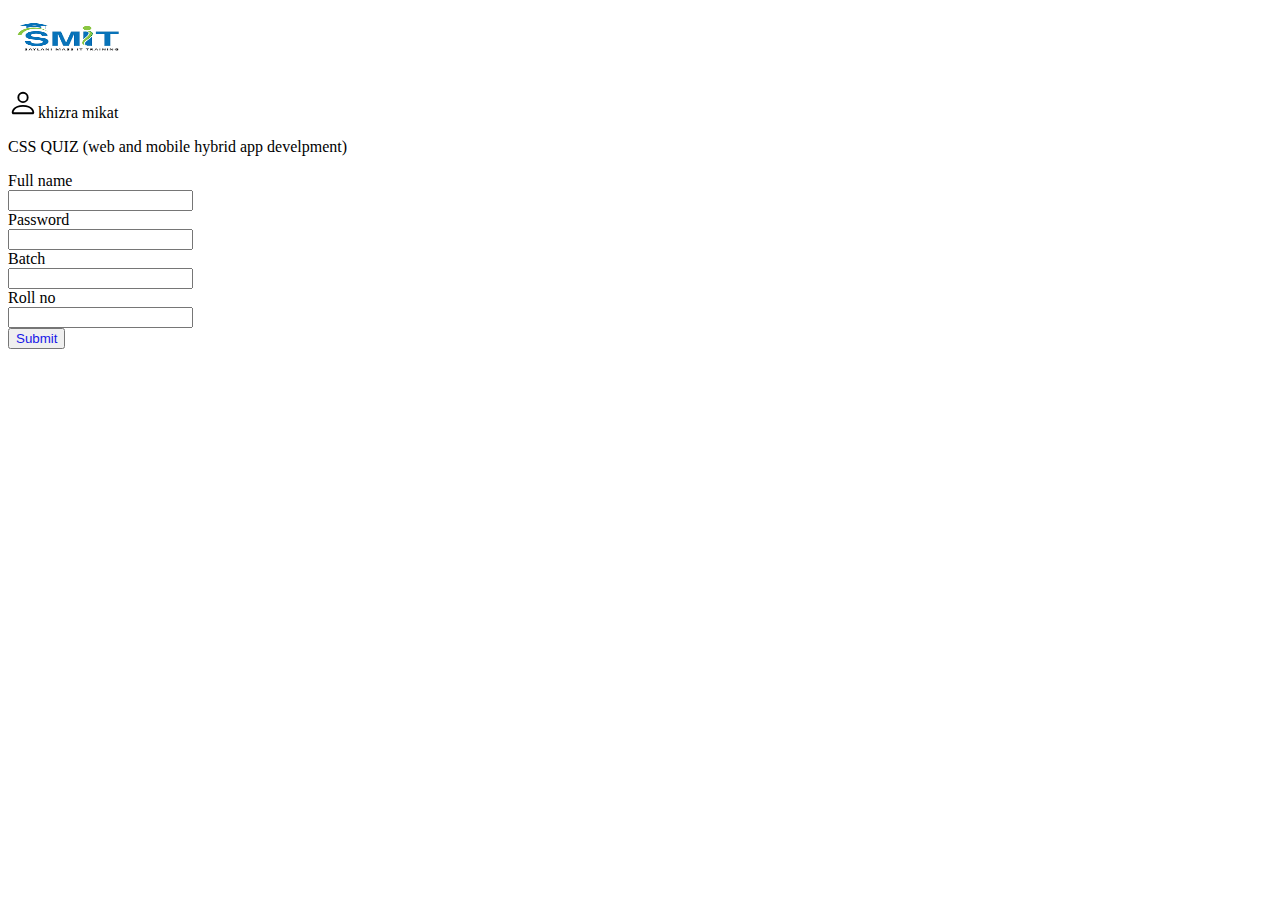
<file: cssform.html>
<!DOCTYPE html>
<html lang="en">
<head>
    <meta charset="UTF-8">
    <meta name="viewport" content="width=device-width, initial-scale=1.0">
    <title>css quiz</title>
    <link rel="stylesheet" href="style.css">
    <link href="https://cdn.jsdelivr.net/npm/bootstrap@5.0.2/dist/css/bootstrap.min.css" rel="stylesheet" integrity="sha384-EVSTQN3/azprG1Anm3QDgpJLIm9Nao0Yz1ztcQTwFspd3yD65VohhpuuCOmLASjC" crossorigin="anonymous">
    
</head>
<body>
    <nav class="navbar navbar-light bg-white  shadow p-3 mb-5 bg-body-tertiary rounded">
        <div class="container">
          <a class="navbar-brand" href="#">
            <img src="./logo.png" alt="" width="120px" height="60px">
            
          </a>
          <p class="h3 text-end text-danger"><svg xmlns="http://www.w3.org/2000/svg" width="30" height="30" fill="currentColor" class="bi bi-person" viewBox="0 0 16 16">
            <path d="M8 8a3 3 0 1 0 0-6 3 3 0 0 0 0 6m2-3a2 2 0 1 1-4 0 2 2 0 0 1 4 0m4 8c0 1-1 1-1 1H3s-1 0-1-1 1-4 6-4 6 3 6 4m-1-.004c-.001-.246-.154-.986-.832-1.664C11.516 10.68 10.289 10 8 10s-3.516.68-4.168 1.332c-.678.678-.83 1.418-.832 1.664z"/>
          </svg>khizra mikat</p>
        </div>
      </nav>
      <p class="h2 mt-3  text-primary ms-4 ">
        CSS QUIZ (web and mobile hybrid app develpment)


    </p> 
    <form >
      <div class="row mb-2  mt-5 ms-2 me-2 d-flex justify-content-center">
        <label for="inputname" class="col-sm-2 col-form-label">Full name</label>
        <div class="col-sm-5">
          <input type="name" class="form-control" id="inputEmail3">
        </div>
      </div>
      <div class="row mb-2  mt-2 ms-2 me-2 d-flex justify-content-center">
        <label for="inputPassword3" class="col-sm-2 col-form-label">Password</label>
        <div class="col-sm-5">
          <input type="password" class="form-control" id="inputPassword3">
        </div>
      </div>
      <div class="row mb-2  mt-2 ms-2 me-2 d-flex justify-content-center">
        <label for="inputname" class="col-sm-2 col-form-label">Batch</label>
        <div class="col-sm-5">
          <input type="name" class="form-control" id="inputPassword3">
        </div>
      </div>
      <div class="row mb-2  mt-2 ms-2 me-2 d-flex justify-content-center">
        <label for="inputnumber" class="col-sm-2 col-form-label">Roll no</label>
        <div class="col-sm-5">
          <input type="number" class="form-control" id="inputPassword3">
        </div>
      </div>
     
      <div class="d-grid gap-2 col-1 mx-auto mt-5">
        <a href="./cssquiz.html"><button class="btn btn-primary" type="button">Submit</button></a>
      </div>
      
    </form>
</body>
</html>
</file>
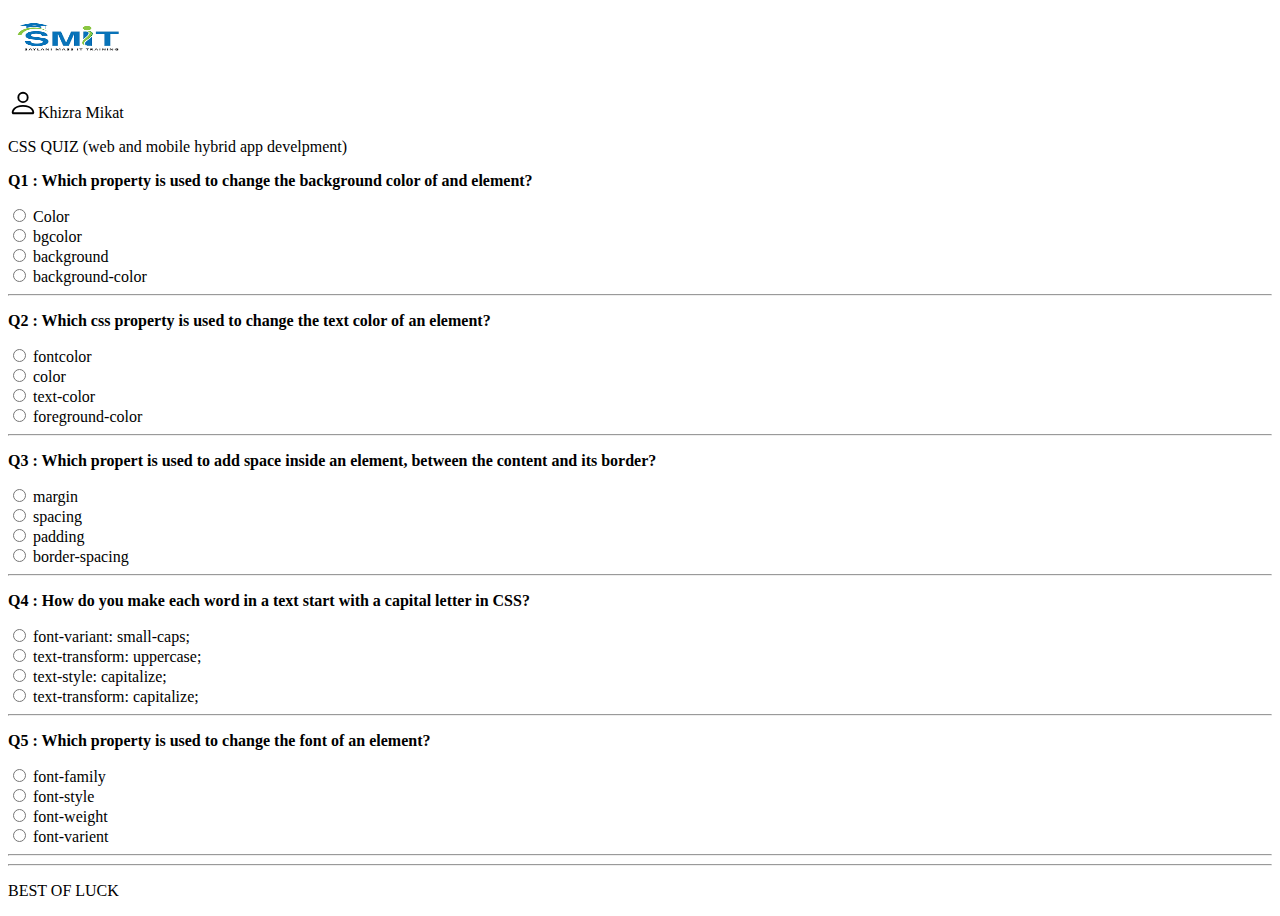
<file: cssquiz.html>
<!DOCTYPE html>
<html lang="en">
<head>
    <meta charset="UTF-8">
    <meta name="viewport" content="width=device-width, initial-scale=1.0">
    <title>cssquiz</title>
    <link href="https://cdn.jsdelivr.net/npm/bootstrap@5.0.2/dist/css/bootstrap.min.css" rel="stylesheet" integrity="sha384-EVSTQN3/azprG1Anm3QDgpJLIm9Nao0Yz1ztcQTwFspd3yD65VohhpuuCOmLASjC" crossorigin="anonymous">
    <link rel="stylesheet" href="style.css">
    
</head>
<body>
    <nav class="navbar navbar-light bg-white  shadow p-3 mb-5 bg-body-tertiary rounded">
        <div class="container">
          <a class="navbar-brand" href="#">
            <img src="./logo.png" alt="" width="120px" height="60px">
            
          </a>
          <p class="h3 text-end text-danger"><svg xmlns="http://www.w3.org/2000/svg" width="30" height="30" fill="currentColor" class="bi bi-person" viewBox="0 0 16 16">
            <path d="M8 8a3 3 0 1 0 0-6 3 3 0 0 0 0 6m2-3a2 2 0 1 1-4 0 2 2 0 0 1 4 0m4 8c0 1-1 1-1 1H3s-1 0-1-1 1-4 6-4 6 3 6 4m-1-.004c-.001-.246-.154-.986-.832-1.664C11.516 10.68 10.289 10 8 10s-3.516.68-4.168 1.332c-.678.678-.83 1.418-.832 1.664z"/>
          </svg>Khizra Mikat</p>
        </div>
      </nav>
      <p class="h2 mt-3  text-primary ms-4 ">
        CSS QUIZ (web and mobile hybrid app develpment)


    </p> 
      <div class="container mt-4">
      <p class="h3"><b>Q1 : Which property is used to change the background color of and element?</b></p>
      <input type="radio" name="property" value="color"/> Color  <br/>
      <input type="radio" name="property" value="bgcolor"/> bgcolor <br/>
      <input type="radio" name="property" value="background"/>  background<br/>
      <input type="radio" name="property" value="background-color"/>  background-color<br/><hr/>


      <p class="h3"><b>Q2 : Which css property is used to change the text color of an element?</b></p>
      <input type="radio" name="property" value="fontcolor"/>  fontcolor <br/>
      <input type="radio" name="property" value="color"/>  color<br/>
      <input type="radio" name="property" value="textcolor"/> text-color<br/>
      <input type="radio" name="property" value="foregroundcolor"/>  foreground-color<br/><hr/>



      <p class="h3"><b>Q3 : Which propert is used  to add space inside an element, between the content and its border?</b></p>
      <input type="radio" name="property" value="margin"/>  margin<br/>
      <input type="radio" name="property" value="spacing"/> spacing<br/>
      <input type="radio" name="property" value="padding"/> padding<br/>
      <input type="radio" name="property" value="borderspacing"/>  border-spacing<br/><hr/>



      <p class="h3"><b>Q4 : How do you make each word in a text start with a capital letter in CSS?</b></p>
      <input type="radio" name="letter" value="font-variant: small-caps"/> font-variant: small-caps; <br/>
      <input type="radio" name="letter" value=" text-transform: uppercase"/>  text-transform: uppercase;<br/>
      <input type="radio" name="letter" value="text-style: capitalize"/>  text-style: capitalize;<br/>
      <input type="radio" name="letter" value="text-transform: capitalize"/>  text-transform: capitalize;<br/><hr/>


      <p class="h3"><b>Q5 : Which property is used to change the font of an element?</b></p>
      <input type="radio" name="propert" value=" font-family"/>   font-family <br/>
      <input type="radio" name="propert" value=" font-style"/>   font-style<br/>
      <input type="radio" name="propert" value=" font-weight"/>   font-weight<br/>
      <input type="radio" name="propert" value=" font-varient"/>  font-varient<br/><hr/>

<hr/>
      </div>
<p class="h1 text-center mt-5 text-primary ">BEST OF LUCK</p>










      
</body>
</html>
</file>
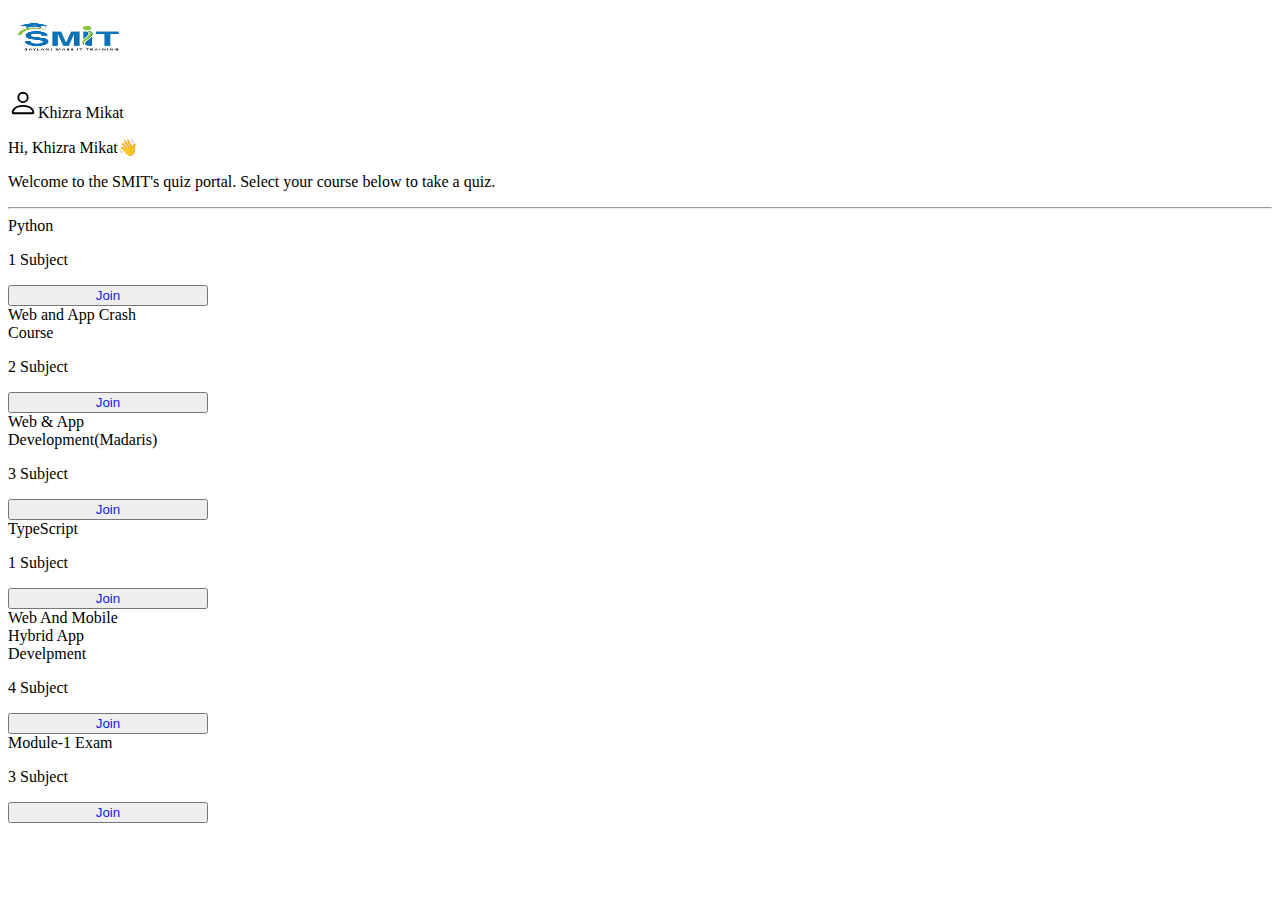
<file: home.html>
<!DOCTYPE html>
<html lang="en">
<head>
    <meta charset="UTF-8">
    <meta name="viewport" content="width=device-width, initial-scale=1.0">
    <title>home page</title>
    <link href="https://cdn.jsdelivr.net/npm/bootstrap@5.0.2/dist/css/bootstrap.min.css" rel="stylesheet" integrity="sha384-EVSTQN3/azprG1Anm3QDgpJLIm9Nao0Yz1ztcQTwFspd3yD65VohhpuuCOmLASjC" crossorigin="anonymous">
<link rel="stylesheet" href="style.css">
</head>
<body>
    <nav class="navbar navbar-light bg-white  shadow p-3 mb-5 bg-body-tertiary rounded">
        <div class="container">
          <a class="navbar-brand" href="#">
            <img src="./logo.png" alt="" width="120px" height="60px">
            
          </a>
          <p class="h3 text-end text-danger"><svg xmlns="http://www.w3.org/2000/svg" width="30" height="30" fill="currentColor" class="bi bi-person" viewBox="0 0 16 16">
            <path d="M8 8a3 3 0 1 0 0-6 3 3 0 0 0 0 6m2-3a2 2 0 1 1-4 0 2 2 0 0 1 4 0m4 8c0 1-1 1-1 1H3s-1 0-1-1 1-4 6-4 6 3 6 4m-1-.004c-.001-.246-.154-.986-.832-1.664C11.516 10.68 10.289 10 8 10s-3.516.68-4.168 1.332c-.678.678-.83 1.418-.832 1.664z"/>
          </svg>Khizra Mikat</p>
        </div>
      </nav>
      <div class="container">
      <p class="display-5 text-primary">Hi, Khizra Mikat👋
    </p>
    <p class="lead mt-3  ">
        Welcome to the SMIT's quiz portal. Select your course below to take a quiz.

    </p> <hr/>

      </div>
      <div class="box d-flex container gap-5">
        <div class=" h4 border p-5">Python
            
         <p class="lead mt-3">1 Subject</p>  
        <a href="./web.html" style="text-decoration: none;"><button class="button shadow text-center justify-content-center mx-auto d-flex mt-4 bg-light btn btn-outline-primary" style="width: 200px">Join</button>
        </a></div>
        <div class=" h4 border p-5">Web and App Crash<br> Course
        
            
            <p class="lead mt-3">2 Subject</p>  
           <a href="./web.html" style="text-decoration: none;"> <button class="button shadow text-center justify-content-center mx-auto d-flex mt-4 bg-light btn btn-outline-primary" style="width: 200px">Join</button>
          </a> </div>
        <div class=" h4 border p-5">Web & App<br> Development(Madaris)

        
            
            <p class="lead mt-3">3 Subject</p>  
           <a href="./web.html" style="text-decoration: none;"> <button class="button shadow text-center justify-content-center mx-auto d-flex mt-4 bg-light btn btn-outline-primary" style="width: 200px">Join</button>
           </a> </div>
      </div>




      <div class="box d-flex container gap-5 mt-4">
        <div class=" h4 border p-5">TypeScript

            
         <p class="lead mt-3">1 Subject</p>  
        <a href="./web.html" style="text-decoration: none;"><button class="button shadow text-center justify-content-center mx-auto d-flex mt-4 bg-light btn btn-outline-primary" style="width: 200px">Join</button></a>
        </div>

        <div class=" h4 border p-5">Web And Mobile<br> Hybrid App <br>Develpment

        
            
            <p class="lead mt-3">4 Subject</p>  
            <a href="./web.html" style="text-decoration: none;"><button class="button shadow text-center justify-content-center mx-auto d-flex mt-4 bg-light btn btn-outline-primary" style="width: 200px">Join</button></a>
           </div>
        <div class=" h4 border p-5">Module-1 Exam


        
            
            <p class="lead mt-3">3 Subject</p>  
            <a href="web.html" style="text-decoration: none;"><button class="button shadow text-center justify-content-center mx-auto d-flex mt-4 bg-light btn btn-outline-primary" style="width: 200px">Join</button></a>
           </div>
      </div>

</body>
</html>
</file>
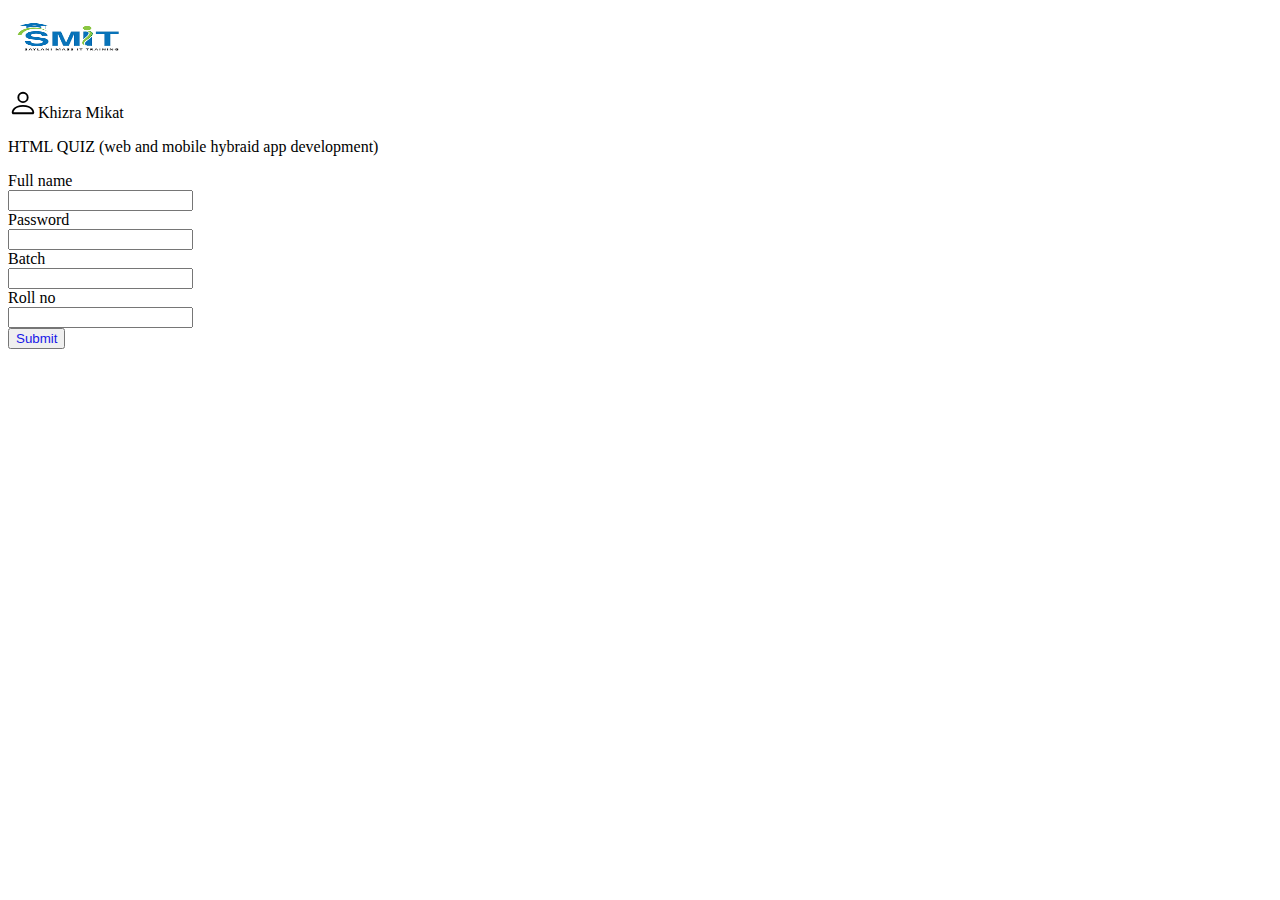
<file: htmlform.html>
<!DOCTYPE html>
<html lang="en">
<head>
    <meta charset="UTF-8">
    <meta name="viewport" content="width=device-width, initial-scale=1.0">
    <title>html quiz</title>
    <link rel="stylesheet" href="style.css">
    <link href="https://cdn.jsdelivr.net/npm/bootstrap@5.0.2/dist/css/bootstrap.min.css" rel="stylesheet" integrity="sha384-EVSTQN3/azprG1Anm3QDgpJLIm9Nao0Yz1ztcQTwFspd3yD65VohhpuuCOmLASjC" crossorigin="anonymous">

</head>
<body>
    <nav class="navbar navbar-light bg-white  shadow p-3 mb-5 bg-body-tertiary rounded">
        <div class="container">
          <a class="navbar-brand" href="#">
            <img src="./logo.png" alt="" width="120px" height="60px">
            
          </a>
          <p class="h3 text-end text-danger"><svg xmlns="http://www.w3.org/2000/svg" width="30" height="30" fill="currentColor" class="bi bi-person" viewBox="0 0 16 16">
            <path d="M8 8a3 3 0 1 0 0-6 3 3 0 0 0 0 6m2-3a2 2 0 1 1-4 0 2 2 0 0 1 4 0m4 8c0 1-1 1-1 1H3s-1 0-1-1 1-4 6-4 6 3 6 4m-1-.004c-.001-.246-.154-.986-.832-1.664C11.516 10.68 10.289 10 8 10s-3.516.68-4.168 1.332c-.678.678-.83 1.418-.832 1.664z"/>
          </svg>Khizra Mikat</p>
        </div>
      </nav>
      <p class="h2 mt-3 text-primary ms-5 ">
        HTML QUIZ (web and mobile hybraid app development)


    </p>
  
  
  <form >
    <div class="row mb-2  mt-5 ms-2 me-2 d-flex justify-content-center">
      <label for="inputname" class="col-sm-2 col-form-label">Full name</label>
      <div class="col-sm-5">
        <input type="name" class="form-control" id="inputEmail3">
      </div>
    </div>
    <div class="row mb-2  mt-2 ms-2 me-2 d-flex justify-content-center">
      <label for="inputPassword3" class="col-sm-2 col-form-label">Password</label>
      <div class="col-sm-5">
        <input type="password" class="form-control" id="inputPassword3">
      </div>
    </div>
    <div class="row mb-2  mt-2 ms-2 me-2 d-flex justify-content-center">
      <label for="inputname" class="col-sm-2 col-form-label">Batch</label>
      <div class="col-sm-5">
        <input type="name" class="form-control" id="inputPassword3">
      </div>
    </div>
    <div class="row mb-2  mt-2 ms-2 me-2 d-flex justify-content-center">
      <label for="inputnumber" class="col-sm-2 col-form-label">Roll no</label>
      <div class="col-sm-5">
        <input type="number" class="form-control" id="inputPassword3">
      </div>
    </div>
   
    <div class="d-grid gap-2 col-1 mx-auto mt-5">
      <a href="htmlquiz.html"><button class="btn btn-primary" type="button">Submit</button>
      
    </div>
    
  </form>
</body>
</html>
</file>
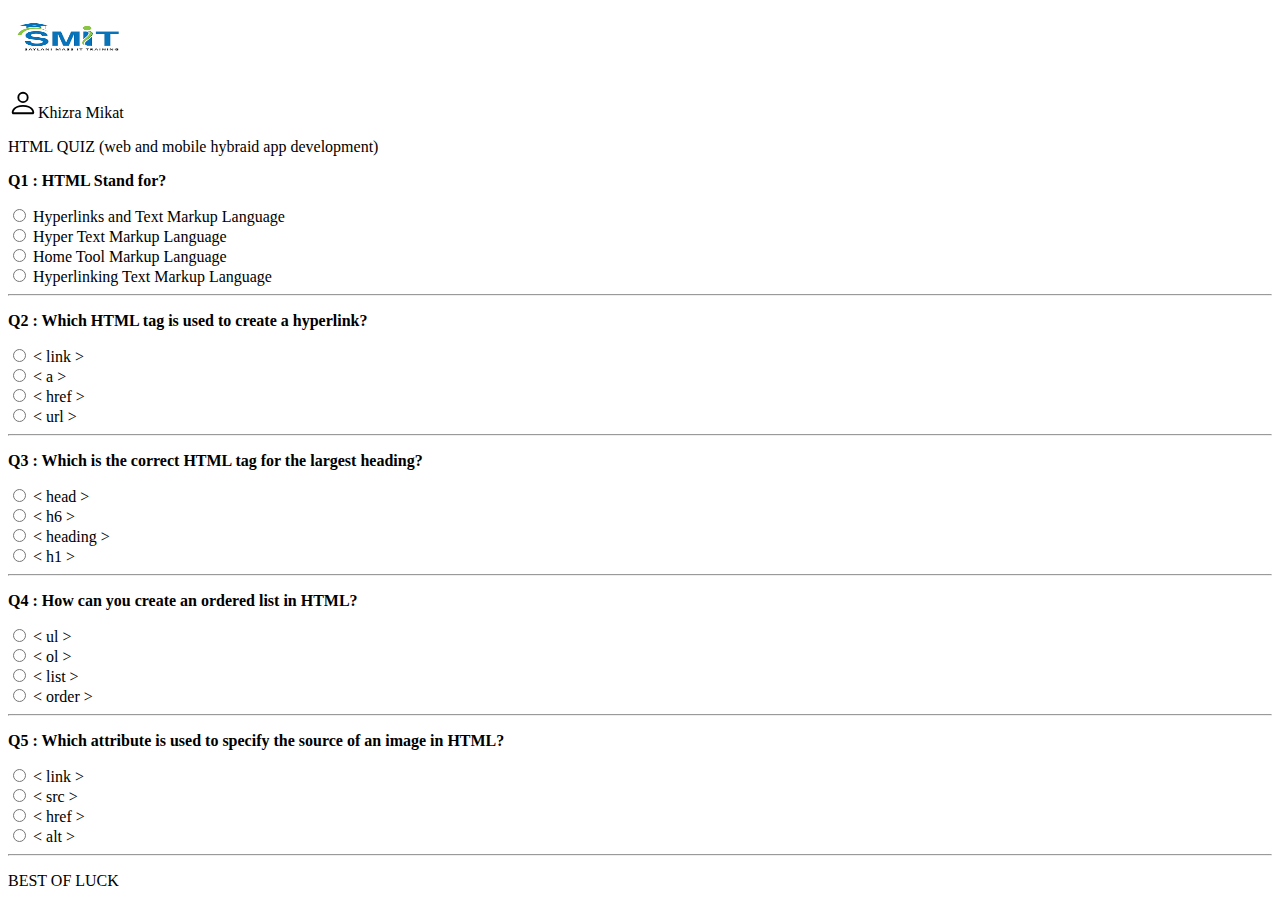
<file: htmlquiz.html>
<!DOCTYPE html>
<html lang="en">
<head>
    <meta charset="UTF-8">
    <meta name="viewport" content="width=device-width, initial-scale=1.0">
    <title>htmlquiz</title>
    <link href="https://cdn.jsdelivr.net/npm/bootstrap@5.0.2/dist/css/bootstrap.min.css" rel="stylesheet" integrity="sha384-EVSTQN3/azprG1Anm3QDgpJLIm9Nao0Yz1ztcQTwFspd3yD65VohhpuuCOmLASjC" crossorigin="anonymous">
    <link rel="stylesheet" href="style.css">
    
</head>
<body>
    <nav class="navbar navbar-light bg-white  shadow p-3 mb-5 bg-body-tertiary rounded">
        <div class="container">
          <a class="navbar-brand" href="#">
            <img src="./logo.png" alt="" width="120px" height="60px">
            
          </a>
          <p class="h3 text-end text-danger"><svg xmlns="http://www.w3.org/2000/svg" width="30" height="30" fill="currentColor" class="bi bi-person" viewBox="0 0 16 16">
            <path d="M8 8a3 3 0 1 0 0-6 3 3 0 0 0 0 6m2-3a2 2 0 1 1-4 0 2 2 0 0 1 4 0m4 8c0 1-1 1-1 1H3s-1 0-1-1 1-4 6-4 6 3 6 4m-1-.004c-.001-.246-.154-.986-.832-1.664C11.516 10.68 10.289 10 8 10s-3.516.68-4.168 1.332c-.678.678-.83 1.418-.832 1.664z"/>
          </svg>Khizra Mikat</p>
        </div>
      </nav>
      <p class="h2 mt-3 text-primary ms-5 ">
        HTML QUIZ (web and mobile hybraid app development)


    </p>
  
<div class="container mt-4">

      <p class="h3"><b>Q1 : HTML Stand for?</b></p>
      <input type="radio" name="htmlstand" value="hyperlinkandtextmarkeuplanguage"/>    Hyperlinks and Text Markup Language<br/>
      <input type="radio" name="htmlstand" value="hypertextmarkuplanguage"/>    Hyper Text Markup Language<br/>
      <input type="radio" name="htmlstand" value="hometoolmarkeuplanguage"/>    Home Tool Markup Language<br/>
      <input type="radio" name="htmlstand" value="hyperlinkingtextmarkeuplanguage"/>    Hyperlinking Text Markup Language<br/><hr/>

      
      <p class="h3"><b>Q2 : Which HTML tag is used to create a hyperlink?</b></p>
      <input type="radio" name="hyperlink" value="link"/>  < link > <br/>
      <input type="radio" name="hyperlink" value="a"/>  < a ><br/>
      <input type="radio" name="hyperlink" value="href"/>  < href ><br/>
      <input type="radio" name="hyperlink" value="url"/>  < url ><br/><hr/>


      <p class="h3"><b>Q3 : Which is the correct HTML tag for the largest heading?
      </b></p>
      <input type="radio" name="hyperlink" value="head"/>  < head > <br/>
      <input type="radio" name="hyperlink" value="h6"/>  < h6 ><br/>
      <input type="radio" name="hyperlink" value="heading"/>  < heading ><br/>
      <input type="radio" name="hyperlink" value="h1"/>  < h1 ><br/><hr/>


      <p class="h3"><b>Q4 : How can you create an ordered list in HTML?
      </b></p>
      <input type="radio" name="hyperlink" value="ul"/>  < ul > <br/>
      <input type="radio" name="hyperlink" value="ol"/>  < ol ><br/>
      <input type="radio" name="hyperlink" value="list"/>  < list ><br/>
      <input type="radio" name="hyperlink" value="order"/>  < order ><br/><hr/>


      <p class="h3"><b>Q5 : Which attribute is used to specify the source of an image in HTML?
      </b></p>
      <input type="radio" name="hyperlink" value="link"/>  < link > <br/>
      <input type="radio" name="hyperlink" value="src"/>  < src ><br/>
      <input type="radio" name="hyperlink" value="href"/>  < href ><br/>
      <input type="radio" name="hyperlink" value="alt"/>  < alt ><br/><hr/>

    </div>
    <p class="h1 mt-5 text-center text-primary">
      BEST OF LUCK
    </p>
    </body>
</html>
</file>
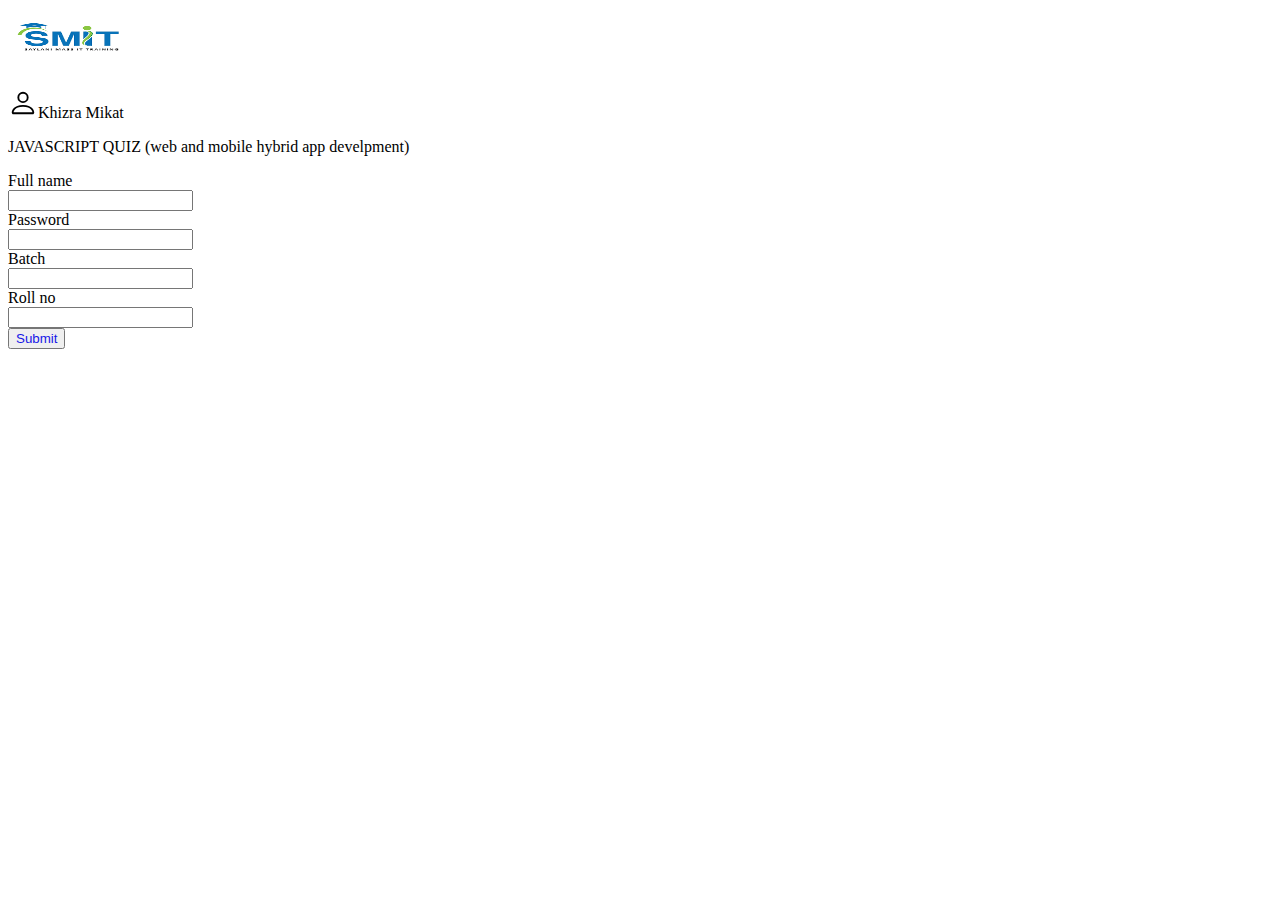
<file: javaform.html>
<!DOCTYPE html>
<html lang="en">
<head>
    <meta charset="UTF-8">
    <meta name="viewport" content="width=device-width, initial-scale=1.0">
    <title>java quiz</title>
    <link rel="stylesheet" href="style.css">
    <link href="https://cdn.jsdelivr.net/npm/bootstrap@5.0.2/dist/css/bootstrap.min.css" rel="stylesheet" integrity="sha384-EVSTQN3/azprG1Anm3QDgpJLIm9Nao0Yz1ztcQTwFspd3yD65VohhpuuCOmLASjC" crossorigin="anonymous">
    
</head>
<body>
    <nav class="navbar navbar-light bg-white  shadow p-3 mb-5 bg-body-tertiary rounded">
        <div class="container">
          <a class="navbar-brand" href="#">
            <img src="./logo.png" alt="" width="120px" height="60px">
            
          </a>
          <p class="h3 text-end text-danger"><svg xmlns="http://www.w3.org/2000/svg" width="30" height="30" fill="currentColor" class="bi bi-person" viewBox="0 0 16 16">
            <path d="M8 8a3 3 0 1 0 0-6 3 3 0 0 0 0 6m2-3a2 2 0 1 1-4 0 2 2 0 0 1 4 0m4 8c0 1-1 1-1 1H3s-1 0-1-1 1-4 6-4 6 3 6 4m-1-.004c-.001-.246-.154-.986-.832-1.664C11.516 10.68 10.289 10 8 10s-3.516.68-4.168 1.332c-.678.678-.83 1.418-.832 1.664z"/>
          </svg>Khizra Mikat</p>
        </div>
      </nav>
      <p class="h2 mt-3 text-primary  ms-4">
        JAVASCRIPT QUIZ (web and mobile hybrid app develpment)


    </p> 
    <form >
      <div class="row mb-2  mt-5 ms-2 me-2 d-flex justify-content-center">
        <label for="inputname" class="col-sm-2 col-form-label">Full name</label>
        <div class="col-sm-5">
          <input type="name" class="form-control" id="inputEmail3">
        </div>
      </div>
      <div class="row mb-2  mt-2 ms-2 me-2 d-flex justify-content-center">
        <label for="inputPassword3" class="col-sm-2 col-form-label">Password</label>
        <div class="col-sm-5">
          <input type="password" class="form-control" id="inputPassword3">
        </div>
      </div>
      <div class="row mb-2  mt-2 ms-2 me-2 d-flex justify-content-center">
        <label for="inputname" class="col-sm-2 col-form-label">Batch</label>
        <div class="col-sm-5">
          <input type="name" class="form-control" id="inputPassword3">
        </div>
      </div>
      <div class="row mb-2  mt-2 ms-2 me-2 d-flex justify-content-center">
        <label for="inputnumber" class="col-sm-2 col-form-label">Roll no</label>
        <div class="col-sm-5">
          <input type="number" class="form-control" id="inputPassword3">
        </div>
      </div>
     
      <div class="d-grid gap-2 col-1 mx-auto mt-5">
        <a href="javaquiz.html"><button class="btn btn-primary" type="button">Submit</button></a>
        
      </div>
      
    </form>
</body>
</html>
</file>
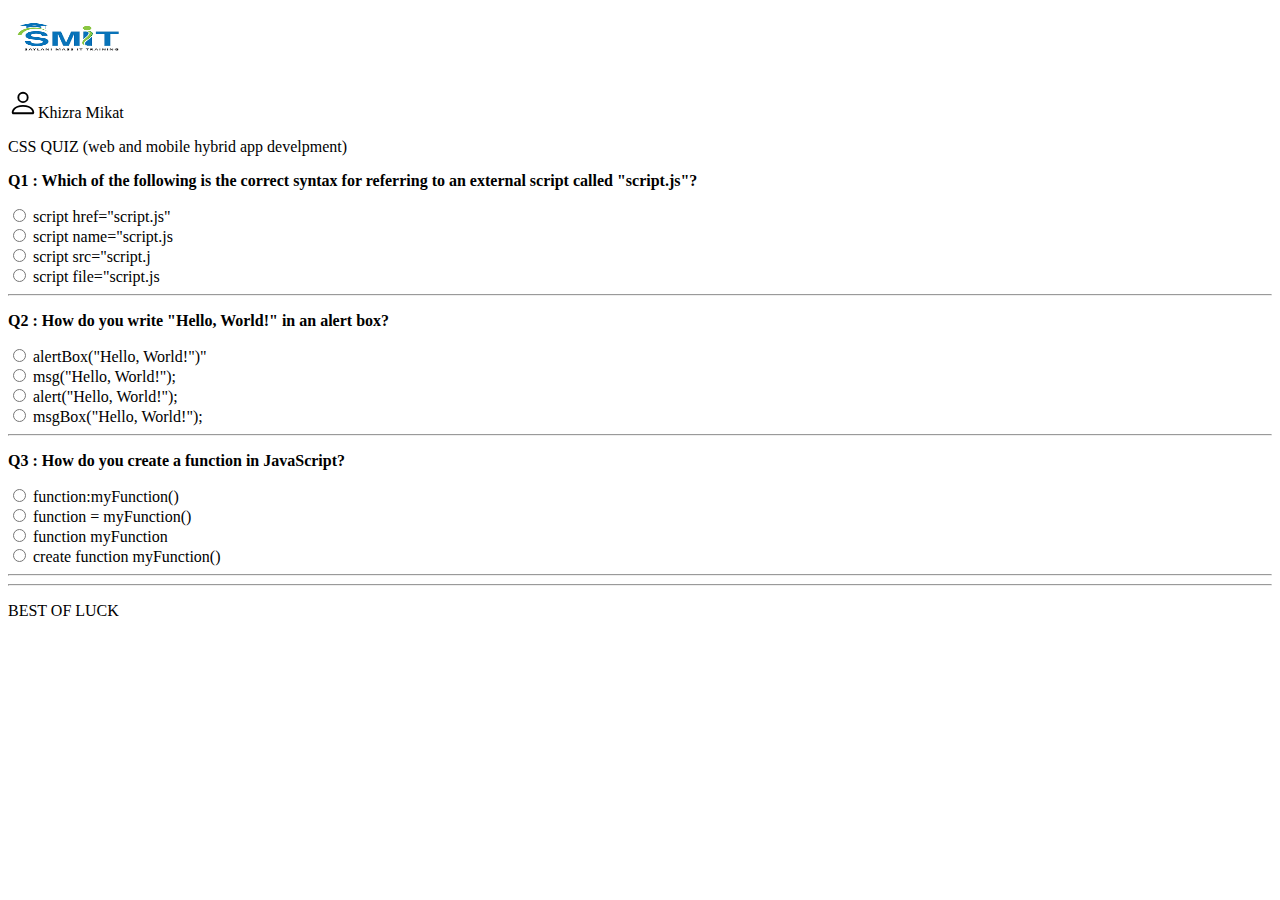
<file: javaquiz.html>
<!DOCTYPE html>
<html lang="en">
<head>
    <meta charset="UTF-8">
    <meta name="viewport" content="width=device-width, initial-scale=1.0">
    <title>javaquiz</title>
    <link href="https://cdn.jsdelivr.net/npm/bootstrap@5.0.2/dist/css/bootstrap.min.css" rel="stylesheet" integrity="sha384-EVSTQN3/azprG1Anm3QDgpJLIm9Nao0Yz1ztcQTwFspd3yD65VohhpuuCOmLASjC" crossorigin="anonymous">
    <link rel="stylesheet" href="style.css">
    
</head>
<body>
    <nav class="navbar navbar-light bg-white  shadow p-3 mb-5 bg-body-tertiary rounded">
        <div class="container">
          <a class="navbar-brand" href="#">
            <img src="./logo.png" alt="" width="120px" height="60px">
            
          </a>
          <p class="h3 text-end text-danger"><svg xmlns="http://www.w3.org/2000/svg" width="30" height="30" fill="currentColor" class="bi bi-person" viewBox="0 0 16 16">
            <path d="M8 8a3 3 0 1 0 0-6 3 3 0 0 0 0 6m2-3a2 2 0 1 1-4 0 2 2 0 0 1 4 0m4 8c0 1-1 1-1 1H3s-1 0-1-1 1-4 6-4 6 3 6 4m-1-.004c-.001-.246-.154-.986-.832-1.664C11.516 10.68 10.289 10 8 10s-3.516.68-4.168 1.332c-.678.678-.83 1.418-.832 1.664z"/>
          </svg>Khizra Mikat</p>
        </div>
      </nav>
      <p class="h2 mt-3  text-primary ms-4 ">
        CSS QUIZ (web and mobile hybrid app develpment)


    </p> 
      <div class="container mt-4">
      <p class="h3"><b>Q1 : Which of the following is the correct syntax for referring to an external script called "script.js"?
      </b></p>
      <input type="radio" name="property" value="script href=script.js"/> script href="script.js" <br/>
      <input type="radio" name="property" value="script name=script.js"/> script name="script.js<br/>
      <input type="radio" name="property" value="script src=script.j"/> script src="script.j<br/>
      <input type="radio" name="property" value="script file=script.js"/>  script file="script.js<br/><hr/>


      <p class="h3"><b>Q2 : How do you write "Hello, World!" in an alert box?</b></p>
      <input type="radio" name="property" value="alertBoxHello, World"/>  alertBox("Hello, World!")" <br/>
      <input type="radio" name="property" value=" msgHello, World! "/>   msg("Hello, World!");      <br/>
      <input type="radio" name="property" value=" alertHello, World!"/>  alert("Hello, World!");<br/>
      <input type="radio" name="property" value="msgBoxHello, World!      "/> msgBox("Hello, World!");      <br/><hr/>



      <p class="h3"><b>Q3 : How do you create a function in JavaScript?</b></p>
      <input type="radio" name="property" value="margin"/>   function:myFunction()
      <br/>
      <input type="radio" name="property" value="spacing"/>  function = myFunction()      <br/>
      <input type="radio" name="property" value="padding"/> function myFunction<br/>
      <input type="radio" name="property" value="borderspacing"/>   create function myFunction()
      <br/><hr/>



      
<hr/>
      </div>
<p class="h1 text-center mt-5 text-primary ">BEST OF LUCK</p>










</body>
</html>
</file>
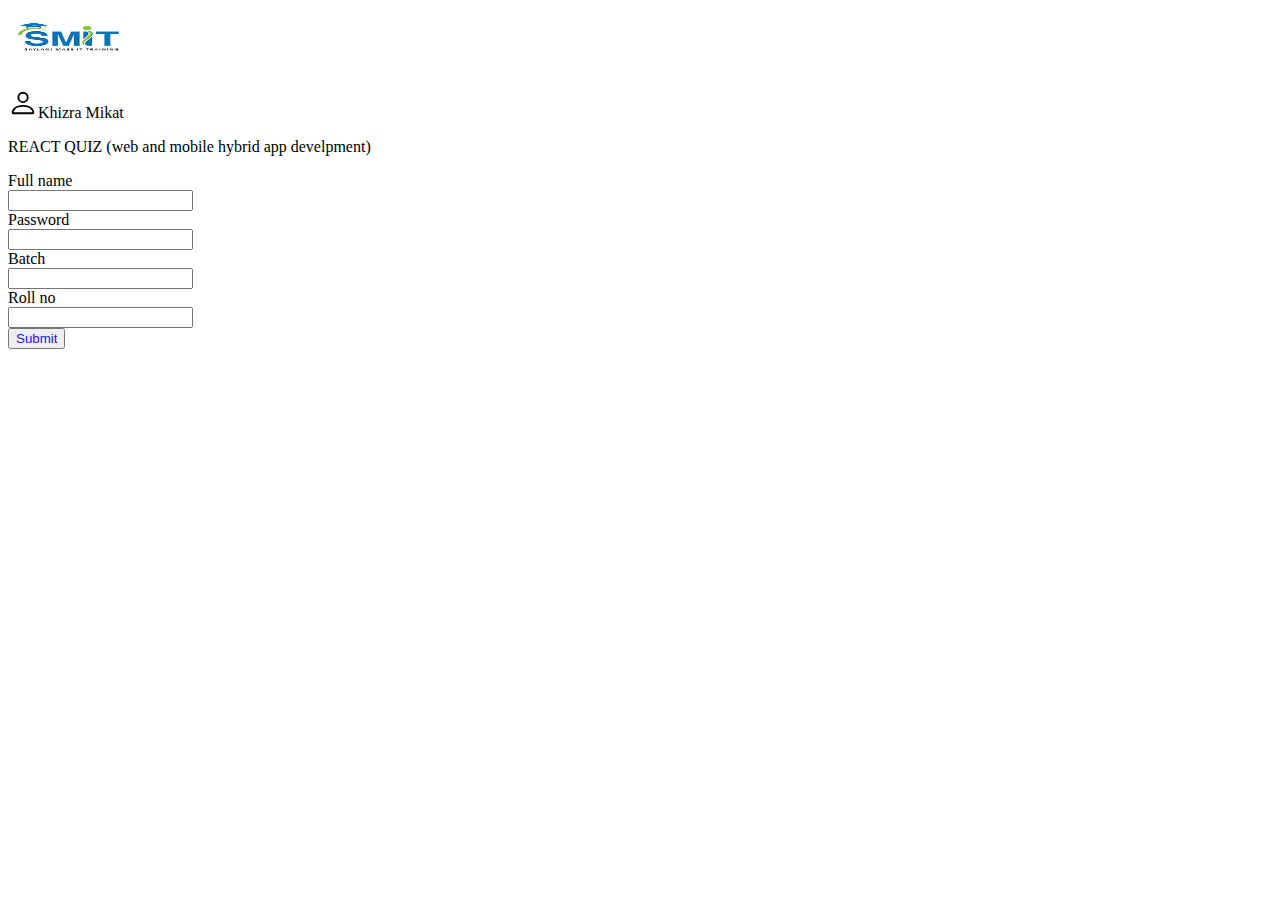
<file: reactform.html>
<!DOCTYPE html>
<html lang="en">
<head>
    <meta charset="UTF-8">
    <meta name="viewport" content="width=device-width, initial-scale=1.0">
    <title>react quiz</title>
    <link rel="stylesheet" href="style.css">
    <link href="https://cdn.jsdelivr.net/npm/bootstrap@5.0.2/dist/css/bootstrap.min.css" rel="stylesheet" integrity="sha384-EVSTQN3/azprG1Anm3QDgpJLIm9Nao0Yz1ztcQTwFspd3yD65VohhpuuCOmLASjC" crossorigin="anonymous">
    
</head>
<body>
    <nav class="navbar navbar-light bg-white  shadow p-3 mb-5 bg-body-tertiary rounded">
        <div class="container">
          <a class="navbar-brand" href="#">
            <img src="./logo.png" alt="" width="120px" height="60px">
            
          </a>
          <p class="h3 text-end text-danger"><svg xmlns="http://www.w3.org/2000/svg" width="30" height="30" fill="currentColor" class="bi bi-person" viewBox="0 0 16 16">
            <path d="M8 8a3 3 0 1 0 0-6 3 3 0 0 0 0 6m2-3a2 2 0 1 1-4 0 2 2 0 0 1 4 0m4 8c0 1-1 1-1 1H3s-1 0-1-1 1-4 6-4 6 3 6 4m-1-.004c-.001-.246-.154-.986-.832-1.664C11.516 10.68 10.289 10 8 10s-3.516.68-4.168 1.332c-.678.678-.83 1.418-.832 1.664z"/>
          </svg>Khizra Mikat </p>
        </div>
      </nav>
      <p class="h2 mt-3  text-primary  ms-4">
        REACT QUIZ (web and mobile hybrid app develpment)


    </p> 
    <form >
      <div class="row mb-2  mt-5 ms-2 me-2 d-flex justify-content-center">
        <label for="inputname" class="col-sm-2 col-form-label">Full name</label>
        <div class="col-sm-5">
          <input type="name" class="form-control" id="inputEmail3">
        </div>
      </div>
      <div class="row mb-2  mt-2 ms-2 me-2 d-flex justify-content-center">
        <label for="inputPassword3" class="col-sm-2 col-form-label">Password</label>
        <div class="col-sm-5">
          <input type="password" class="form-control" id="inputPassword3">
        </div>
      </div>
      <div class="row mb-2  mt-2 ms-2 me-2 d-flex justify-content-center">
        <label for="inputname" class="col-sm-2 col-form-label">Batch</label>
        <div class="col-sm-5">
          <input type="name" class="form-control" id="inputPassword3">
        </div>
      </div>
      <div class="row mb-2  mt-2 ms-2 me-2 d-flex justify-content-center">
        <label for="inputnumber" class="col-sm-2 col-form-label">Roll no</label>
        <div class="col-sm-5">
          <input type="number" class="form-control" id="inputPassword3">
        </div>
      </div>
     
      <div class="d-grid gap-2 col-1 mx-auto mt-5">
        <a href="reactquiz.html"><button class="btn btn-primary" type="button">Submit</button></a>
        
      </div>
      
    </form>
</body>
</html>
</file>
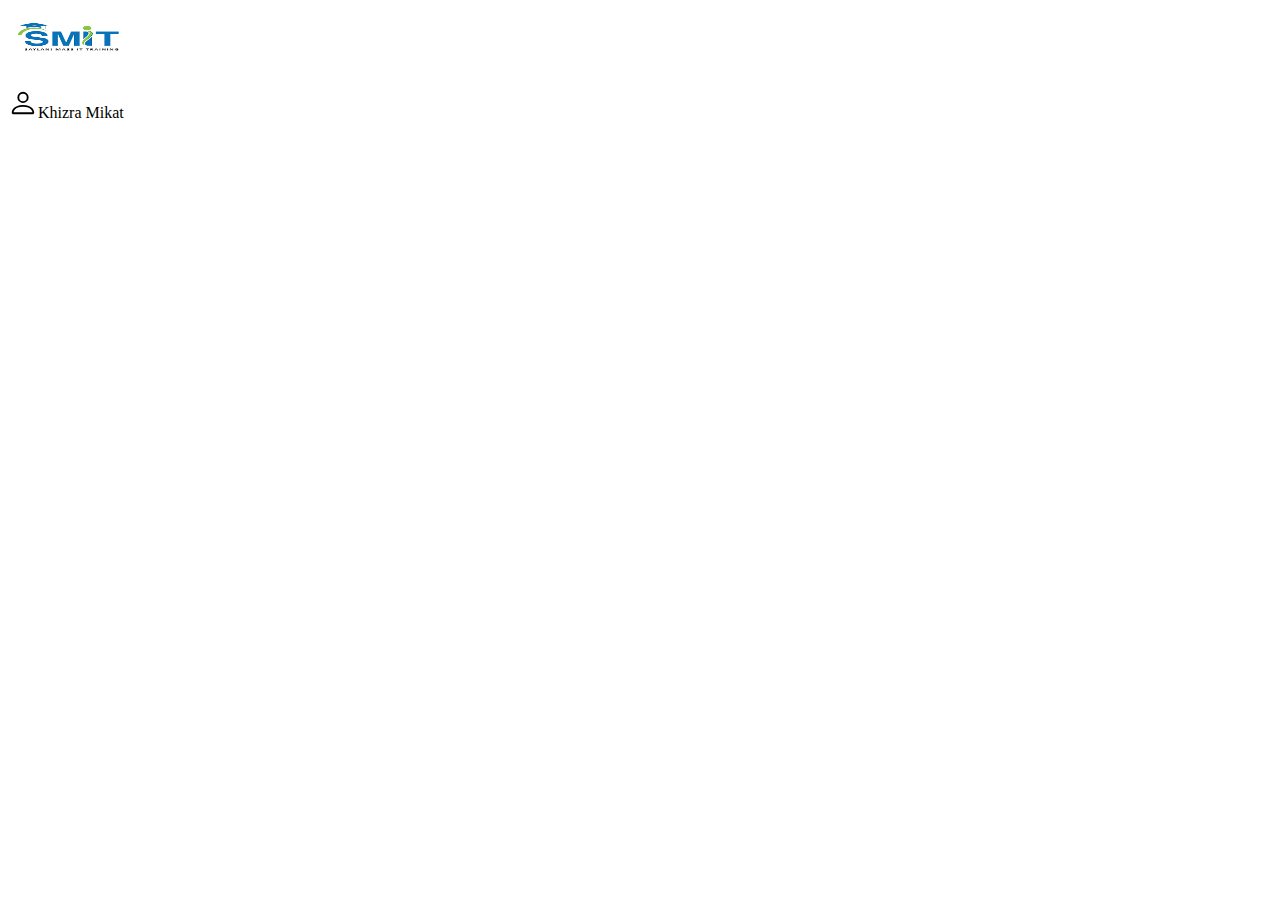
<file: reactquiz.html>
<!DOCTYPE html>
<html lang="en">
<head>
    <meta charset="UTF-8">
    <meta name="viewport" content="width=device-width, initial-scale=1.0">
    <title>reactquiz</title>
    <link href="https://cdn.jsdelivr.net/npm/bootstrap@5.0.2/dist/css/bootstrap.min.css" rel="stylesheet" integrity="sha384-EVSTQN3/azprG1Anm3QDgpJLIm9Nao0Yz1ztcQTwFspd3yD65VohhpuuCOmLASjC" crossorigin="anonymous">
    <link rel="stylesheet" href="style.css">
    
</head>
<body>
    <nav class="navbar navbar-light bg-white  shadow p-3 mb-5 bg-body-tertiary rounded">
        <div class="container">
          <a class="navbar-brand" href="#">
            <img src="./logo.png" alt="" width="120px" height="60px">
            
          </a>
          <p class="h3 text-end text-danger"><svg xmlns="http://www.w3.org/2000/svg" width="30" height="30" fill="currentColor" class="bi bi-person" viewBox="0 0 16 16">
            <path d="M8 8a3 3 0 1 0 0-6 3 3 0 0 0 0 6m2-3a2 2 0 1 1-4 0 2 2 0 0 1 4 0m4 8c0 1-1 1-1 1H3s-1 0-1-1 1-4 6-4 6 3 6 4m-1-.004c-.001-.246-.154-.986-.832-1.664C11.516 10.68 10.289 10 8 10s-3.516.68-4.168 1.332c-.678.678-.83 1.418-.832 1.664z"/>
          </svg>Khizra Mikat</p>
        </div>
      </nav>


      
</body>
</html>
</file>
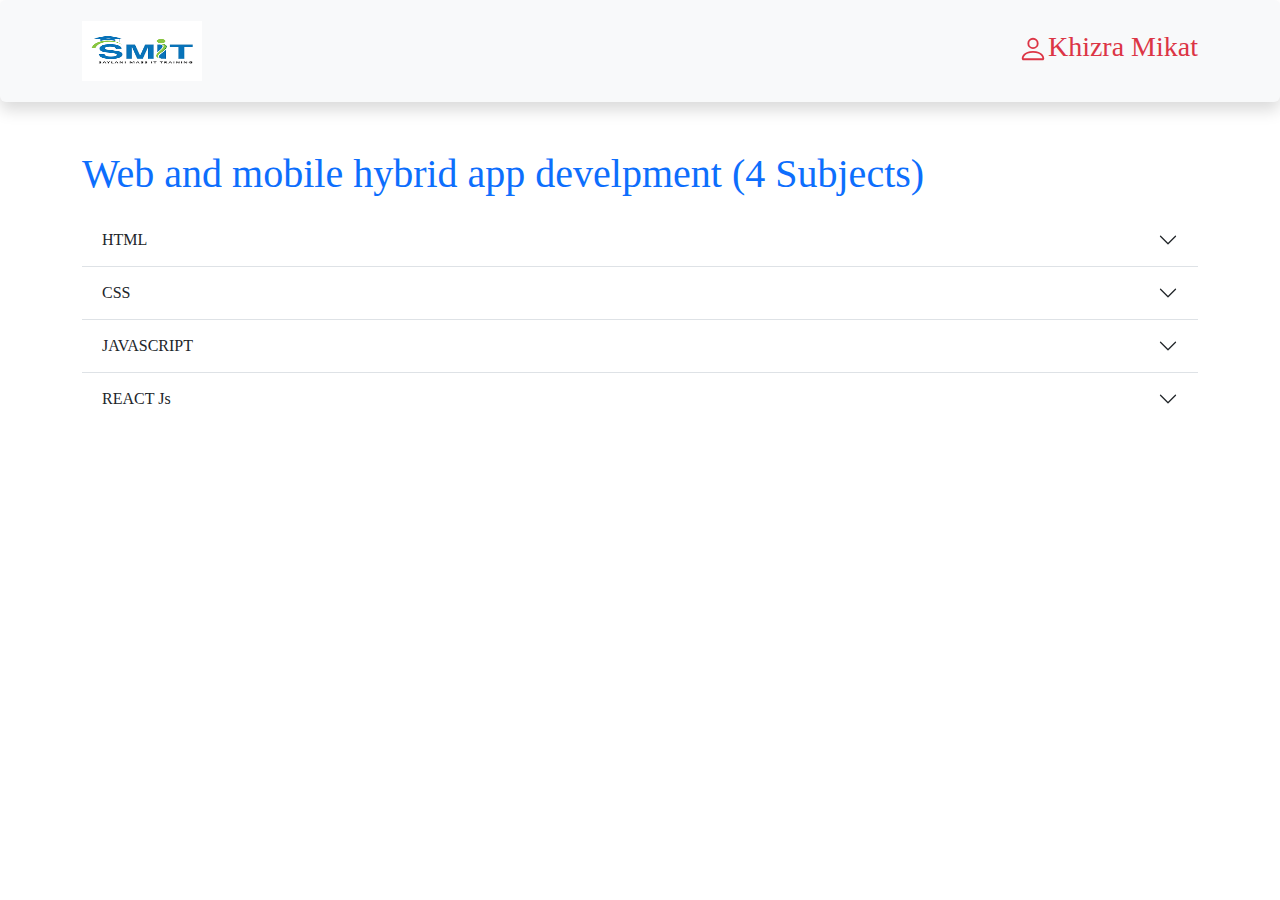
<file: web.html>
<!DOCTYPE html>
<html lang="en">
<head>
    <meta charset="UTF-8">
    <meta name="viewport" content="width=device-width, initial-scale=1.0">
    <title>web and mobile</title>
    <link href="https://cdn.jsdelivr.net/npm/bootstrap@5.0.2/dist/css/bootstrap.min.css" rel="stylesheet" integrity="sha384-EVSTQN3/azprG1Anm3QDgpJLIm9Nao0Yz1ztcQTwFspd3yD65VohhpuuCOmLASjC" crossorigin="anonymous">
    <link rel="stylesheet" href="style.css">
    <link
    href="https://cdn.jsdelivr.net/npm/bootstrap@5.2.0/dist/css/bootstrap.min.css"
    rel="stylesheet"
  />
</head>
<body>
    <nav class="navbar navbar-light bg-white shadow p-3 mb-5 bg-body-tertiary rounded">

        <div class="container">
          <a class="navbar-brand" href="#">
            <img src="./logo.png" alt="" width="120px" height="60px">
            
          </a>
          <p class="h3 text-end text-danger"><svg xmlns="http://www.w3.org/2000/svg" width="30" height="30" fill="currentColor" class="bi bi-person" viewBox="0 0 16 16">
            <path d="M8 8a3 3 0 1 0 0-6 3 3 0 0 0 0 6m2-3a2 2 0 1 1-4 0 2 2 0 0 1 4 0m4 8c0 1-1 1-1 1H3s-1 0-1-1 1-4 6-4 6 3 6 4m-1-.004c-.001-.246-.154-.986-.832-1.664C11.516 10.68 10.289 10 8 10s-3.516.68-4.168 1.332c-.678.678-.83 1.418-.832 1.664z"/>
          </svg>Khizra Mikat</p>
        </div>
      </nav>
      <div class="container">
        <p class="display-6 text-primary">Web and mobile hybrid app develpment (4 Subjects)
        </p>
    <div class="accordion accordion-flush" id="accordionFlushExample">
            <div class="accordion-item bg-secondry">
              <h2 class="accordion-header" id="flush-headingOne">
                <button class="accordion-button collapsed" type="button" data-bs-toggle="collapse" data-bs-target="#flush-collapseOne" aria-expanded="false" aria-controls="flush-collapseOne">
                  HTML
                </button>
              </h2>
              <div id="flush-collapseOne" class="accordion-collapse collapse" aria-labelledby="flush-headingOne" data-bs-parent="#accordionFlushExample">
                <div class="accordion-body">HTML Quiz<hr/><br/>Total no :30 <br/>Total time : 30<br/> Passing marks : 70 <br/><a href="htmlform.html"><button>Continue</button></a></div>
              </div>
            </div>
            <div class="accordion-item">
              <h2 class="accordion-header" id="flush-headingTwo">
                <button class="accordion-button collapsed" type="button" data-bs-toggle="collapse" data-bs-target="#flush-collapseTwo" aria-expanded="false" aria-controls="flush-collapseTwo">
                  CSS
                </button>
              </h2>
              <div id="flush-collapseTwo" class="accordion-collapse collapse" aria-labelledby="flush-headingTwo" data-bs-parent="#accordionFlushExample">
                <div class="accordion-body"> CSS Quiz <hr/><br/>Total no: 30 <br/> Total time: 30 <br/> Passing marks : 70.<br/><a href="cssform.html"><button>Continue</button></a> </div>
              </div>
            </div>
            <div class="accordion-item">
              <h2 class="accordion-header" id="flush-headingThree">
                <button class="accordion-button collapsed" type="button" data-bs-toggle="collapse" data-bs-target="#flush-collapseThree" aria-expanded="false" aria-controls="flush-collapseThree">
                  JAVASCRIPT
                </button>
              </h2>
              <div id="flush-collapseThree" class="accordion-collapse collapse" aria-labelledby="flush-headingThree" data-bs-parent="#accordionFlushExample">
                <div class="accordion-body">Javascript Quiz 1<hr/><br/>Total quation : 35 <br/> Total time: 40 <br/> Passing marks : 70.<br/><a href="javaform.html"><button>Continue</button>.</a></div>
              </div>
            </div>
            <div class="accordion-item">
                <h2 class="accordion-header" id="flush-headingThree">
                  <button class="accordion-button collapsed" type="button" data-bs-toggle="collapse" data-bs-target="#flush-collapseThree" aria-expanded="false" aria-controls="flush-collapseThree">
                    REACT Js
                  </button>
                </h2>
                <div id="flush-collapseThree" class="accordion-collapse collapse" aria-labelledby="flush-headingThree" data-bs-parent="#accordionFlushExample">
                  <div class="accordion-body">React Js<hr/><br/>Total quation: 25 <br/> Total time: 30 <br/> Passing marks : 70.<br/><a href="reactform.html"><button>Continue</button>.</a></div>
                </div>
              </div>
          </div>
           
      </div>




      
      <script src="https://cdn.jsdelivr.net/npm/bootstrap@5.2.0/dist/js/bootstrap.min.js"></script>
      
</body>
</html>
</file>
<file: style.css>
body{
    font-family: Josefin-Sans!important;
}




h3{
    color: blue;
} .buttons{
    border: 0;
    text-decoration: none;
   background-color: rgba(240, 255, 255, 0.13);
}
.main-section{
    background-color:#E9EAEF ;
    
}
.box{
    box-sizing: content-box;
}
button{
    color: rgb(23, 23, 231);
    

}
</file>
